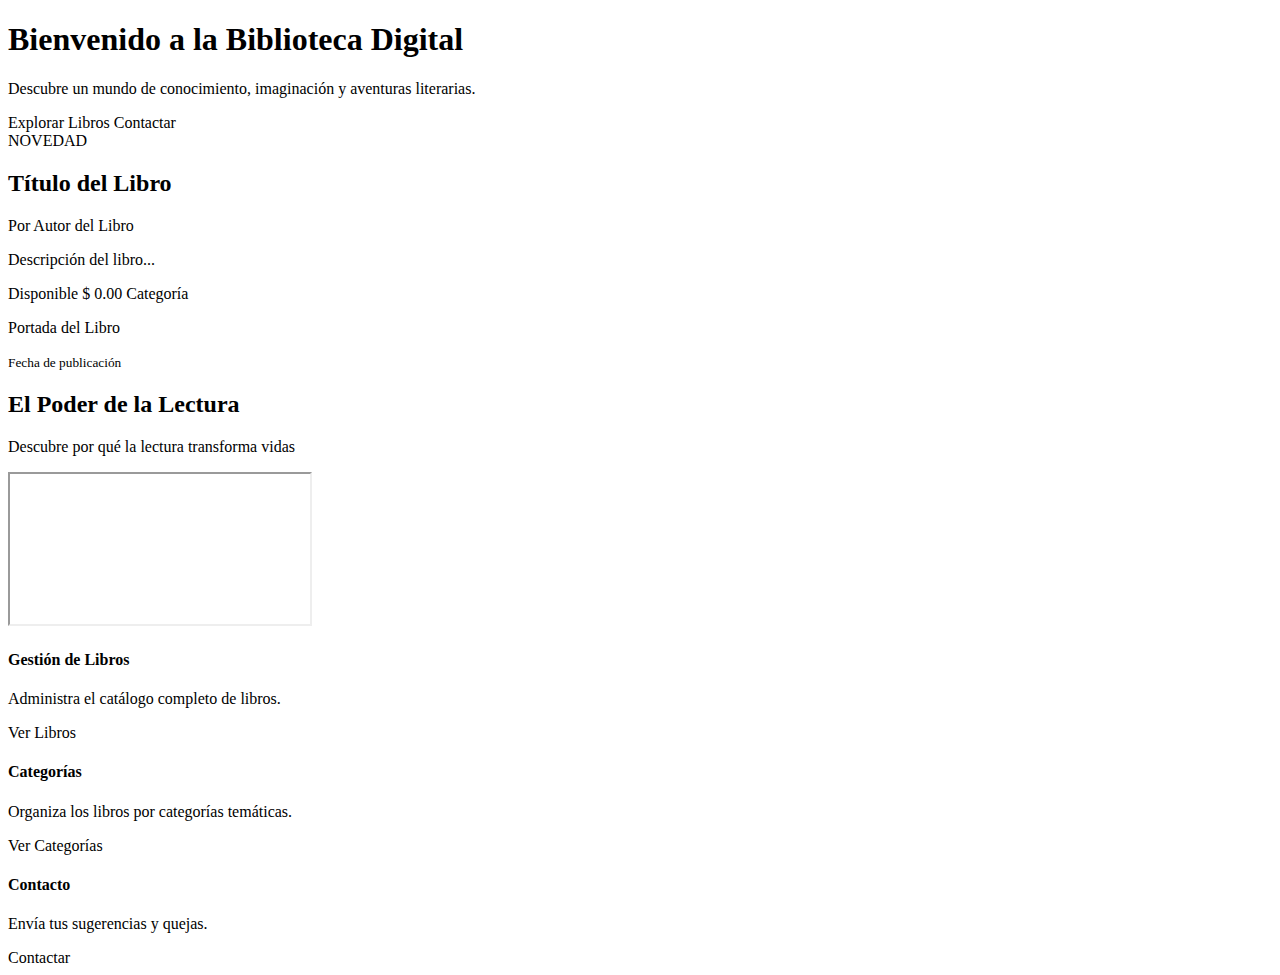
<file: bilblioteca/src/main/resources/templates/index.html>
<!DOCTYPE html>
<html xmlns:th="http://www.thymeleaf.org">
    <head>
        <meta charset="UTF-8">
        <meta name="viewport" content="width=device-width, initial-scale=1.0">
        <title>Inicio - Biblioteca Digital</title>

        <!-- CSS desde fragment -->
    <div th:replace="~{general/fragments :: css}"></div>
</head>
<body class="d-flex flex-column min-vh-100">
    <!-- Header desde fragment -->
    <div th:replace="~{general/fragments :: header}"></div>

    <!-- Main Content -->
    <main class="flex-grow-1">
        <!-- Mensajes desde fragment -->
        <div th:replace="~{general/fragments :: mensajes}"></div>

        <!-- Hero Section -->
        <section class="hero-section">
            <div class="container">
                <div class="row align-items-center">
                    <div class="col-lg-8">
                        <h1 class="display-4 fw-bold mb-4">Bienvenido a la Biblioteca Digital</h1>
                        <p class="lead mb-4">Descubre un mundo de conocimiento, imaginación y aventuras literarias.</p>
                        <div class="d-flex gap-3 flex-wrap">
                            <a th:href="@{/libros}" class="btn btn-light btn-lg">
                                <i class="fas fa-book-open me-2"></i>Explorar Libros
                            </a>
                            <a th:href="@{/quejas/nueva}" class="btn btn-outline-light btn-lg">
                                <i class="fas fa-comments me-2"></i>Contactar
                            </a>
                        </div>
                    </div>
                    <div class="col-lg-4 text-center">
                        <i class="fas fa-book-reader fa-10x text-white opacity-75"></i>
                    </div>
                </div>
            </div>
        </section>

        <!-- Nuevo Libro Destacado -->
        <section class="py-5" th:if="${nuevoLibro}">
            <div class="container">
                <div class="row align-items-center">
                    <div class="col-md-8">
                        <span class="badge bg-primary mb-3">NOVEDAD</span>
                        <h2 class="fw-bold mb-3" th:text="${nuevoLibro.titulo}">Título del Libro</h2>
                        <p class="lead text-muted mb-3">Por <span th:text="${nuevoLibro.autor}">Autor del Libro</span></p>
                        <p class="mb-4" th:text="${nuevoLibro.descripcion}">Descripción del libro...</p>
                        <div class="d-flex gap-3 flex-wrap">
                            <span class="badge bg-success" th:if="${nuevoLibro.disponible}">
                                <i class="fas fa-check me-1"></i>Disponible
                            </span>
                            <span class="badge bg-warning text-dark" th:if="${nuevoLibro.precio}">
                                <i class="fas fa-tag me-1"></i>$
                                <span th:text="${nuevoLibro.precio}">0.00</span>
                            </span>
                            <span class="badge bg-info" th:text="${nuevoLibro.categoria.nombre}">Categoría</span>
                        </div>
                    </div>
                    <div class="col-md-4 text-center">
                        <div class="book-preview">
                            <i class="fas fa-book-open fa-6x text-primary mb-3"></i>
                            <p class="text-muted mb-0">Portada del Libro</p>
                            <small class="text-muted" th:text="${nuevoLibro.fechaPublicacion}">Fecha de publicación</small>
                        </div>
                    </div>
                </div>
            </div>
        </section>

        <!-- Video Educativo -->
        <section class="py-5 bg-light">
            <div class="container">
                <div class="row">
                    <div class="col-12 text-center mb-5">
                        <h2 class="fw-bold">El Poder de la Lectura</h2>
                        <p class="lead text-muted">Descubre por qué la lectura transforma vidas</p>
                    </div>
                    <div class="col-lg-8 mx-auto">
                        <div class="ratio ratio-16x9">
                            <iframe src="https://www.youtube.com/embed/SKVcQnyEIT8" 
                                    title="Video sobre la importancia de la lectura" 
                                    allowfullscreen
                                    class="rounded shadow"></iframe>
                        </div>
                    </div>
                </div>
            </div>
        </section>

        <!-- Información de la Biblioteca -->
        <section class="py-5">
            <div class="container">
                <div class="row">
                    <div class="col-md-4 text-center mb-4">
                        <div class="card book-card h-100">
                            <div class="card-body">
                                <i class="fas fa-book fa-3x text-primary mb-3"></i>
                                <h4>Gestión de Libros</h4>
                                <p class="text-muted">Administra el catálogo completo de libros.</p>
                                <a th:href="@{/libros}" class="btn btn-outline-primary">Ver Libros</a>
                            </div>
                        </div>
                    </div>
                    <div class="col-md-4 text-center mb-4">
                        <div class="card book-card h-100">
                            <div class="card-body">
                                <i class="fas fa-tags fa-3x text-primary mb-3"></i>
                                <h4>Categorías</h4>
                                <p class="text-muted">Organiza los libros por categorías temáticas.</p>
                                <a th:href="@{/categorias}" class="btn btn-outline-primary">Ver Categorías</a>
                            </div>
                        </div>
                    </div>
                    <div class="col-md-4 text-center mb-4">
                        <div class="card book-card h-100">
                            <div class="card-body">
                                <i class="fas fa-comments fa-3x text-primary mb-3"></i>
                                <h4>Contacto</h4>
                                <p class="text-muted">Envía tus sugerencias y quejas.</p>
                                <a th:href="@{/quejas/nueva}" class="btn btn-outline-primary">Contactar</a>
                            </div>
                        </div>
                    </div>
                </div>
            </div>
        </section>
    </main>

    <!-- Footer desde fragment -->
    <div th:replace="~{general/fragments :: footer}"></div>

    <!-- Scripts desde fragment -->
    <div th:replace="~{general/fragments :: scripts}"></div>
</body>
</html>
</file>
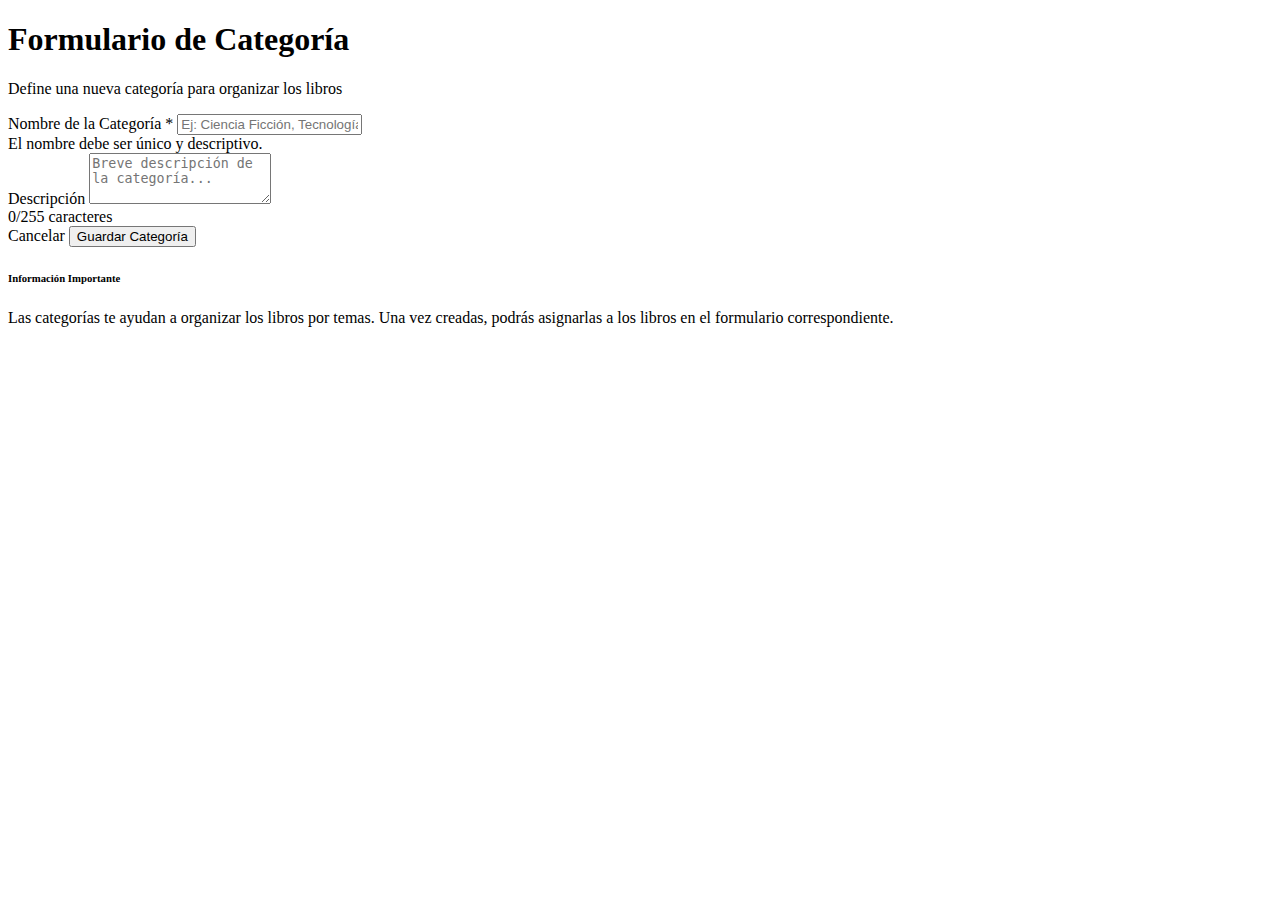
<file: bilblioteca/src/main/resources/templates/categoria/formulario.html>
<!DOCTYPE html>
<html xmlns:th="http://www.thymeleaf.org">
<head>
    <meta charset="UTF-8">
    <meta name="viewport" content="width=device-width, initial-scale=1.0">
    <title th:text="${titulo} + ' - Biblioteca'"></title>
    <div th:replace="~{general/fragments :: css}"></div>
</head>
<body class="d-flex flex-column min-vh-100">
    <div th:replace="~{general/fragments :: header}"></div>

    <main class="flex-grow-1 py-4">
        <div class="container">
            <div class="row justify-content-center">
                <div class="col-lg-6">
                    <div th:replace="~{general/fragments :: mensajes}"></div>

                    <!-- Page Header -->
                    <div class="text-center mb-5">
                        <h1 class="fw-bold" th:text="${titulo}">
                            <i class="fas fa-tag me-2"></i>Formulario de Categoría
                        </h1>
                        <p class="lead text-muted">Define una nueva categoría para organizar los libros</p>
                    </div>

                    <!-- Category Form -->
                    <div class="card shadow">
                        <div class="card-body p-4">
                            <form th:action="@{/categorias/guardar}" th:object="${categoria}" method="post">
                                <!-- Nombre -->
                                <div class="mb-3">
                                    <label for="nombre" class="form-label">Nombre de la Categoría *</label>
                                    <input type="text" class="form-control" id="nombre" th:field="*{nombre}" 
                                           required maxlength="100" placeholder="Ej: Ciencia Ficción, Tecnología, etc.">
                                    <div class="form-text">El nombre debe ser único y descriptivo.</div>
                                </div>

                                <!-- Descripción -->
                                <div class="mb-4">
                                    <label for="descripcion" class="form-label">Descripción</label>
                                    <textarea class="form-control" id="descripcion" th:field="*{descripcion}" 
                                              rows="3" maxlength="255" 
                                              placeholder="Breve descripción de la categoría..."></textarea>
                                    <div class="form-text">
                                        <span id="charCount">0</span>/255 caracteres
                                    </div>
                                </div>

                                <!-- Form Actions -->
                                <div class="d-flex gap-3 justify-content-end">
                                    <a th:href="@{/categorias}" class="btn btn-secondary">
                                        <i class="fas fa-arrow-left me-2"></i>Cancelar
                                    </a>
                                    <button type="submit" class="btn btn-primary">
                                        <i class="fas fa-save me-2"></i>Guardar Categoría
                                    </button>
                                </div>
                            </form>
                        </div>
                    </div>

                    <!-- Info Card -->
                    <div class="card mt-4 border-info">
                        <div class="card-body">
                            <h6 class="card-title text-info">
                                <i class="fas fa-info-circle me-2"></i>Información Importante
                            </h6>
                            <p class="card-text small text-muted mb-0">
                                Las categorías te ayudan a organizar los libros por temas. 
                                Una vez creadas, podrás asignarlas a los libros en el formulario correspondiente.
                            </p>
                        </div>
                    </div>
                </div>
            </div>
        </div>
    </main>

    <div th:replace="~{general/fragments :: footer}"></div>
    <div th:replace="~{general/fragments :: scripts}"></div>

    <!-- Character Counter Script -->
    <script>
        document.addEventListener('DOMContentLoaded', function() {
            const descripcion = document.getElementById('descripcion');
            const counter = document.getElementById('charCount');
            
            if (descripcion && counter) {
                // Establecer contador inicial
                counter.textContent = descripcion.value.length;
                
                // Actualizar contador al escribir
                descripcion.addEventListener('input', function() {
                    counter.textContent = this.value.length;
                });
            }
        });
    </script>
</body>
</html>
</file>
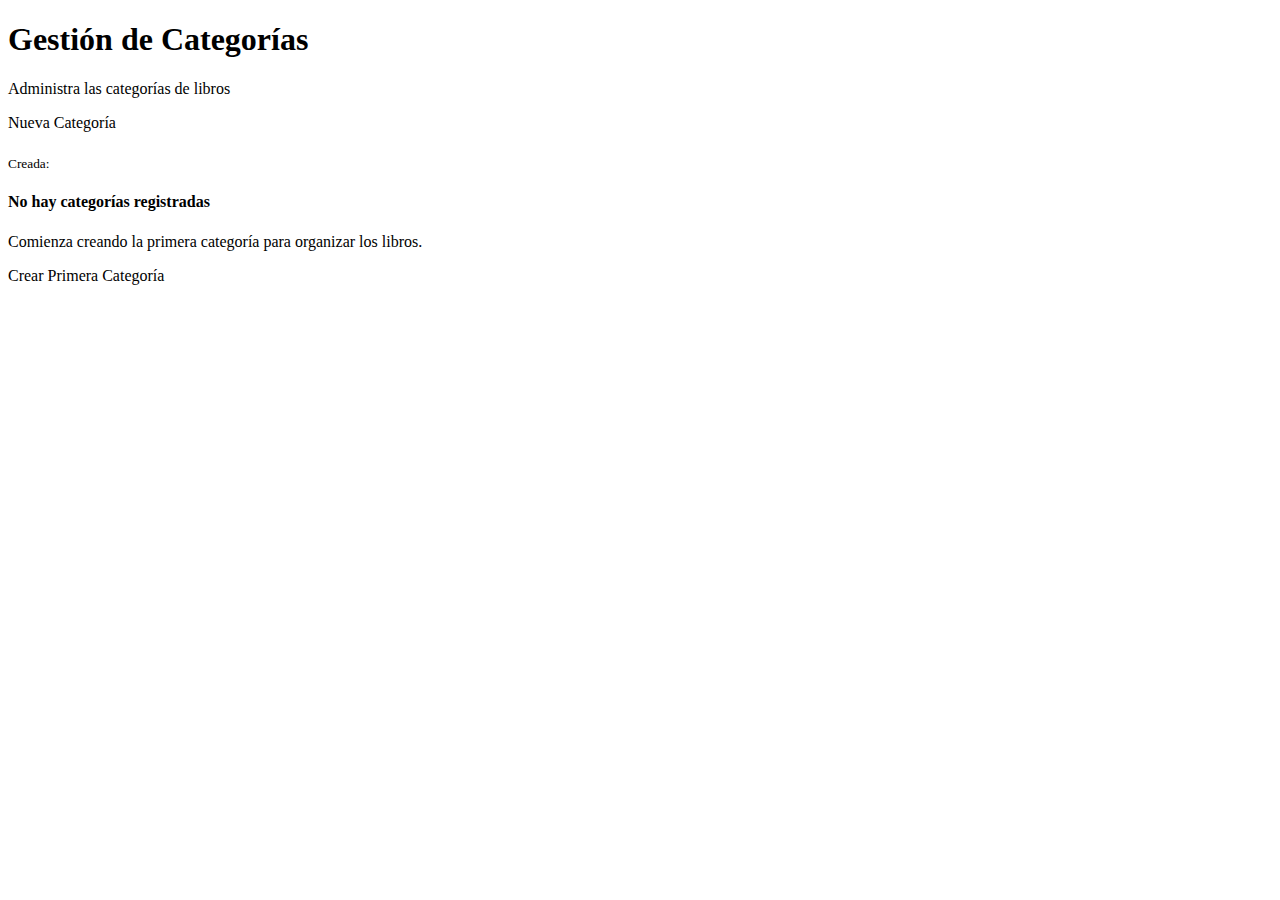
<file: bilblioteca/src/main/resources/templates/categoria/listar.html>
<!DOCTYPE html>
<html xmlns:th="http://www.thymeleaf.org">
<head>
    <meta charset="UTF-8">
    <meta name="viewport" content="width=device-width, initial-scale=1.0">
    <title>Gestión de Categorías - Biblioteca</title>
    <div th:replace="~{general/fragments :: css}"></div>
</head>
<body class="d-flex flex-column min-vh-100">
    <div th:replace="~{general/fragments :: header}"></div>

    <main class="flex-grow-1 py-4">
        <div class="container">
            <div th:replace="~{general/fragments :: mensajes}"></div>

            <!-- Page Header -->
            <div class="row mb-4">
                <div class="col">
                    <h1 class="fw-bold">
                        <i class="fas fa-tags me-2"></i>Gestión de Categorías
                    </h1>
                    <p class="lead text-muted">Administra las categorías de libros</p>
                </div>
                <div class="col-auto">
                    <a th:href="@{/categorias/nueva}" class="btn btn-primary btn-lg">
                        <i class="fas fa-plus me-2"></i>Nueva Categoría
                    </a>
                </div>
            </div>

            <!-- Categories Cards -->
            <div th:if="${categorias}">
                <div class="row">
                    <div th:each="categoria : ${categorias}" class="col-lg-4 col-md-6 mb-4">
                        <div class="card h-100">
                            <div class="card-body">
                                <div class="d-flex justify-content-between align-items-start mb-3">
                                    <h5 class="card-title" th:text="${categoria.nombre}"></h5>
                                    <div class="btn-group">
                                        <a th:href="@{/categorias/editar/{id}(id=${categoria.id})}" 
                                           class="btn btn-warning btn-sm">
                                            <i class="fas fa-edit"></i>
                                        </a>
                                        <a th:href="@{/categorias/eliminar/{id}(id=${categoria.id})}" 
                                           class="btn btn-danger btn-sm"
                                           onclick="return confirm('¿Estás seguro de eliminar esta categoría?')">
                                            <i class="fas fa-trash"></i>
                                        </a>
                                    </div>
                                </div>
                                <p class="card-text text-muted" th:text="${categoria.descripcion} ?: 'Sin descripción'"></p>
                                <div class="mt-auto">
                                    <small class="text-muted">
                                        <i class="fas fa-calendar me-1"></i>
                                        Creada: <span th:text="${categoria.createdAt}"></span>
                                    </small>
                                </div>
                            </div>
                        </div>
                    </div>
                </div>
            </div>
            
            <!-- Empty State -->
            <div th:unless="${categorias}" class="text-center py-5">
                <div class="empty-state">
                    <i class="fas fa-tags fa-4x mb-3"></i>
                    <h4 class="text-muted">No hay categorías registradas</h4>
                    <p class="text-muted">Comienza creando la primera categoría para organizar los libros.</p>
                    <a th:href="@{/categorias/nueva}" class="btn btn-primary">
                        <i class="fas fa-plus me-2"></i>Crear Primera Categoría
                    </a>
                </div>
            </div>
        </div>
    </main>

    <div th:replace="~{general/fragments :: footer}"></div>
    <div th:replace="~{general/fragments :: scripts}"></div>
</body>
</html>
</file>
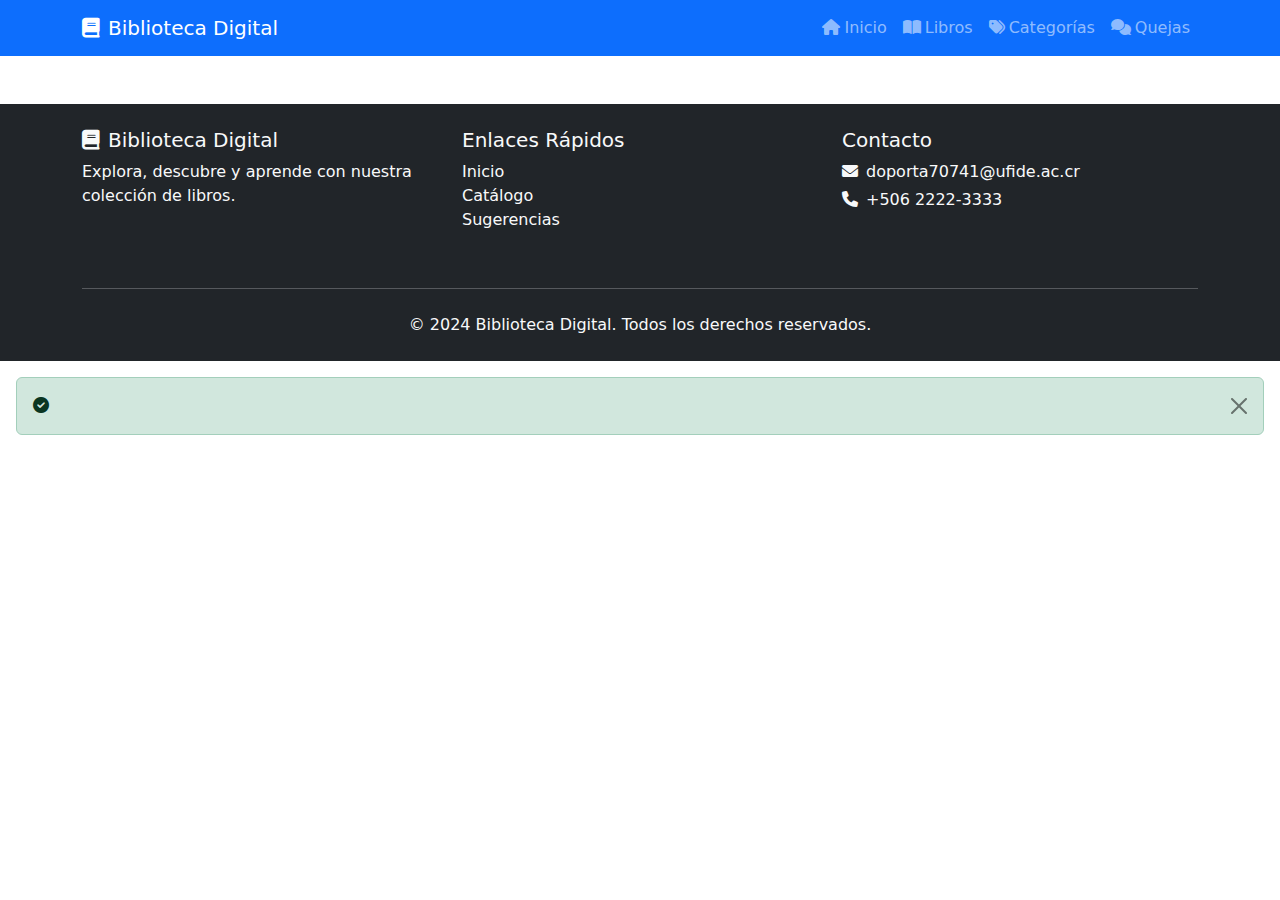
<file: bilblioteca/src/main/resources/templates/general/fragments.html>
<!DOCTYPE html>
<html xmlns:th="http://www.thymeleaf.org">
<head>
    <meta charset="UTF-8">
    <title>Fragments</title>
</head>
<body>
    <!-- Header Fragment COMPLETO -->
    <div th:fragment="header">
        <nav class="navbar navbar-expand-lg navbar-dark bg-primary">
            <div class="container">
                <a class="navbar-brand" th:href="@{/}">
                    <i class="fas fa-book me-2"></i>Biblioteca Digital
                </a>
                <button class="navbar-toggler" type="button" data-bs-toggle="collapse" data-bs-target="#navbarNav">
                    <span class="navbar-toggler-icon"></span>
                </button>
                <div class="collapse navbar-collapse" id="navbarNav">
                    <ul class="navbar-nav ms-auto">
                        <li class="nav-item">
                            <a class="nav-link" th:href="@{/}">
                                <i class="fas fa-home me-1"></i>Inicio
                            </a>
                        </li>
                        <li class="nav-item">
                            <a class="nav-link" th:href="@{/libros}">
                                <i class="fas fa-book-open me-1"></i>Libros
                            </a>
                        </li>
                        <li class="nav-item">
                            <a class="nav-link" th:href="@{/categorias}">
                                <i class="fas fa-tags me-1"></i>Categorías
                            </a>
                        </li>
                        <li class="nav-item">
                            <a class="nav-link" th:href="@{/quejas/nueva}">
                                <i class="fas fa-comments me-1"></i>Quejas
                            </a>
                        </li>
                    </ul>
                </div>
            </div>
        </nav>
    </div>

    <!-- Footer Fragment COMPLETO -->
    <div th:fragment="footer">
        <footer class="bg-dark text-light py-4 mt-5">
            <div class="container">
                <div class="row">
                    <div class="col-md-4 mb-3">
                        <h5><i class="fas fa-book me-2"></i>Biblioteca Digital</h5>
                        <p class="mb-0">Explora, descubre y aprende con nuestra colección de libros.</p>
                    </div>
                    <div class="col-md-4 mb-3">
                        <h5>Enlaces Rápidos</h5>
                        <ul class="list-unstyled">
                            <li><a th:href="@{/}" class="text-light text-decoration-none">Inicio</a></li>
                            <li><a th:href="@{/libros}" class="text-light text-decoration-none">Catálogo</a></li>
                            <li><a th:href="@{/quejas/nueva}" class="text-light text-decoration-none">Sugerencias</a></li>
                        </ul>
                    </div>
                    <div class="col-md-4 mb-3">
                        <h5>Contacto</h5>
                        <p class="mb-1"><i class="fas fa-envelope me-2"></i>doporta70741@ufide.ac.cr</p>
                        <p class="mb-0"><i class="fas fa-phone me-2"></i>+506 2222-3333</p>
                    </div>
                </div>
                <hr class="my-4">
                <div class="text-center">
                    <p class="mb-0">&copy; 2024 Biblioteca Digital. Todos los derechos reservados.</p>
                </div>
            </div>
        </footer>
    </div>

    <!-- CSS Fragment COMPLETO -->
    <div th:fragment="css">
        <!-- Bootstrap CSS -->
        <link href="https://cdn.jsdelivr.net/npm/bootstrap@5.1.3/dist/css/bootstrap.min.css" rel="stylesheet">
        <!-- Font Awesome -->
        <link rel="stylesheet" href="https://cdnjs.cloudflare.com/ajax/libs/font-awesome/6.0.0/css/all.min.css">
        
        <!-- Nuestros 3 CSS -->
        <link rel="stylesheet" th:href="@{/css/style.css}">
        <link rel="stylesheet" th:href="@{/css/components.css}">
        <link rel="stylesheet" th:href="@{/css/responsive.css}">
        
        <style>
            .hero-section {
                background: linear-gradient(135deg, #2c3e50 0%, #3498db 100%);
                color: white;
                padding: 5rem 0;
            }
            .book-card {
                transition: transform 0.3s ease;
                height: 100%;
            }
            .book-card:hover {
                transform: translateY(-5px);
            }
        </style>
    </div>

    <!-- Scripts Fragment COMPLETO -->
    <div th:fragment="scripts">
        <!-- Bootstrap JS -->
        <script src="https://cdn.jsdelivr.net/npm/bootstrap@5.1.3/dist/js/bootstrap.bundle.min.js"></script>
    </div>

    <!-- Mensajes Flash Fragment -->
    <div th:fragment="mensajes">
        <div th:if="${mensaje}" class="alert alert-success alert-dismissible fade show m-3" role="alert">
            <i class="fas fa-check-circle me-2"></i>
            <span th:text="${mensaje}"></span>
            <button type="button" class="btn-close" data-bs-dismiss="alert"></button>
        </div>
    </div>
</body>
</html>
</file>
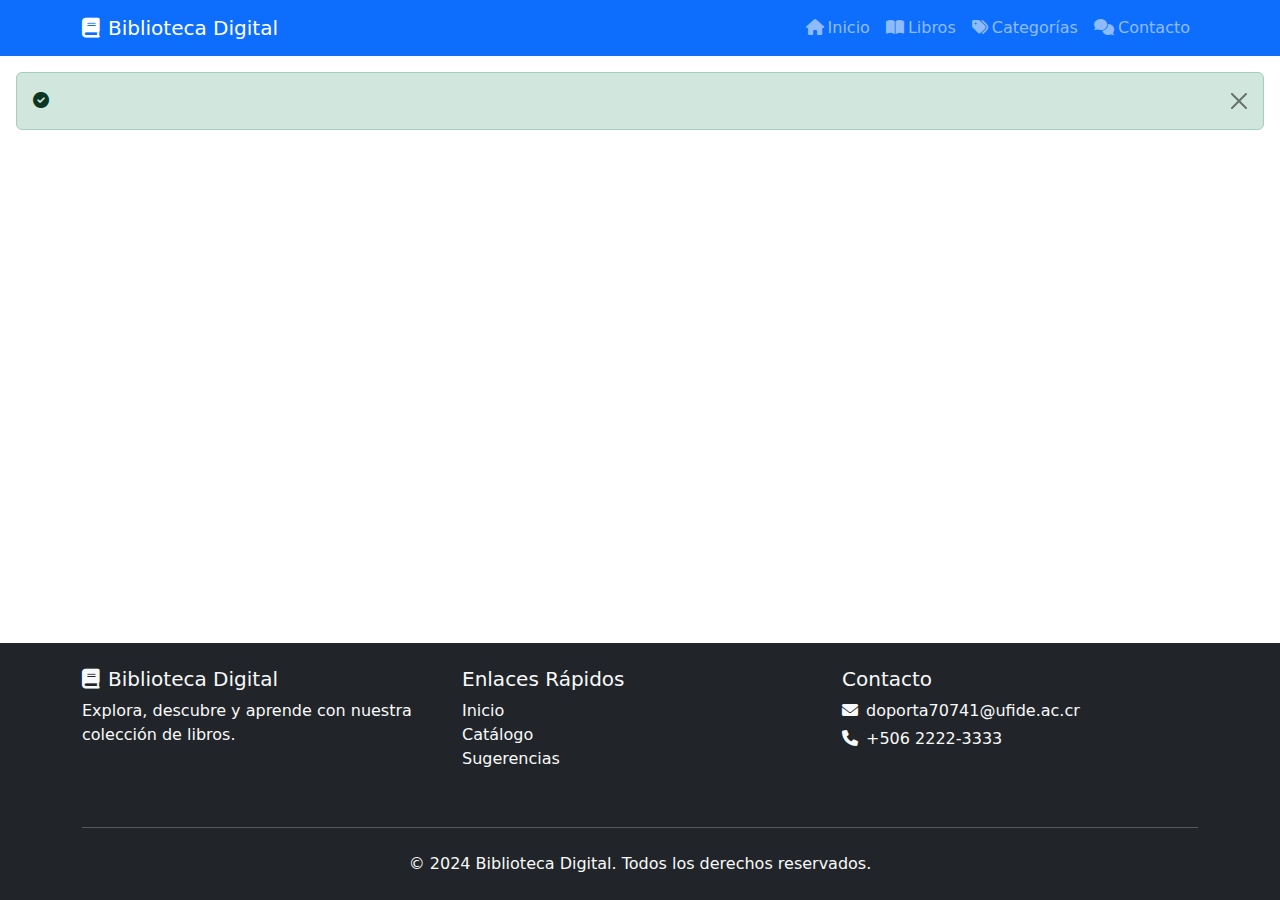
<file: bilblioteca/src/main/resources/templates/general/layout.html>
<!DOCTYPE html>
<html xmlns:th="http://www.thymeleaf.org"
      xmlns:layout="http://www.ultraq.net.nz/thymeleaf/layout">
<head>
    <meta charset="UTF-8">
    <meta name="viewport" content="width=device-width, initial-scale=1.0">
    <title layout:title-pattern="$CONTENT_TITLE - Biblioteca">Biblioteca Digital</title>
    
    <!-- Bootstrap CSS -->
    <link href="https://cdn.jsdelivr.net/npm/bootstrap@5.1.3/dist/css/bootstrap.min.css" rel="stylesheet">
    <!-- Font Awesome -->
    <link rel="stylesheet" href="https://cdnjs.cloudflare.com/ajax/libs/font-awesome/6.0.0/css/all.min.css">
    
    <!-- Nuestros CSS -->
    <link rel="stylesheet" th:href="@{/css/style.css}">
    <link rel="stylesheet" th:href="@{/css/components.css}">
    <link rel="stylesheet" th:href="@{/css/responsive.css}">
</head>
<body class="d-flex flex-column min-vh-100">
    <!-- Header -->
    <header>
        <nav class="navbar navbar-expand-lg navbar-dark bg-primary">
            <div class="container">
                <a class="navbar-brand" th:href="@{/}">
                    <i class="fas fa-book me-2"></i>Biblioteca Digital
                </a>
                <button class="navbar-toggler" type="button" data-bs-toggle="collapse" data-bs-target="#navbarNav">
                    <span class="navbar-toggler-icon"></span>
                </button>
                <div class="collapse navbar-collapse" id="navbarNav">
                    <ul class="navbar-nav ms-auto">
                        <li class="nav-item">
                            <a class="nav-link" th:href="@{/}">
                                <i class="fas fa-home me-1"></i>Inicio
                            </a>
                        </li>
                        <li class="nav-item">
                            <a class="nav-link" th:href="@{/libros}">
                                <i class="fas fa-book-open me-1"></i>Libros
                            </a>
                        </li>
                        <li class="nav-item">
                            <a class="nav-link" th:href="@{/categorias}">
                                <i class="fas fa-tags me-1"></i>Categorías
                            </a>
                        </li>
                        <li class="nav-item">
                            <a class="nav-link" th:href="@{/quejas/nueva}">
                                <i class="fas fa-comments me-1"></i>Contacto
                            </a>
                        </li>
                    </ul>
                </div>
            </div>
        </nav>
    </header>

    <!-- Main Content -->
    <main class="flex-grow-1">
        <!-- Flash Messages -->
        <div th:if="${mensaje}" class="alert alert-success alert-dismissible fade show m-3" role="alert">
            <i class="fas fa-check-circle me-2"></i>
            <span th:text="${mensaje}"></span>
            <button type="button" class="btn-close" data-bs-dismiss="alert"></button>
        </div>

        <!-- Page Content -->
        <div layout:fragment="content">
            <!-- Content will be inserted here -->
        </div>
    </main>

    <!-- Footer -->
    <footer class="bg-dark text-light py-4 mt-5">
        <div class="container">
            <div class="row">
                <div class="col-md-4 mb-3">
                    <h5><i class="fas fa-book me-2"></i>Biblioteca Digital</h5>
                    <p class="mb-0">Explora, descubre y aprende con nuestra colección de libros.</p>
                </div>
                <div class="col-md-4 mb-3">
                    <h5>Enlaces Rápidos</h5>
                    <ul class="list-unstyled">
                        <li><a th:href="@{/}" class="text-light text-decoration-none">Inicio</a></li>
                        <li><a th:href="@{/libros}" class="text-light text-decoration-none">Catálogo</a></li>
                        <li><a th:href="@{/quejas/nueva}" class="text-light text-decoration-none">Sugerencias</a></li>
                    </ul>
                </div>
                <div class="col-md-4 mb-3">
                    <h5>Contacto</h5>
                    <p class="mb-1"><i class="fas fa-envelope me-2"></i>doporta70741@ufide.ac.cr</p>
                    <p class="mb-0"><i class="fas fa-phone me-2"></i>+506 2222-3333</p>
                </div>
            </div>
            <hr class="my-4">
            <div class="text-center">
                <p class="mb-0">&copy; 2024 Biblioteca Digital. Todos los derechos reservados.</p>
            </div>
        </div>
    </footer>

    <!-- Bootstrap JS -->
    <script src="https://cdn.jsdelivr.net/npm/bootstrap@5.1.3/dist/js/bootstrap.bundle.min.js"></script>
    
    <!-- Scripts específicos de página -->
    <div layout:fragment="scripts"></div>
</body>
</html>
</file>
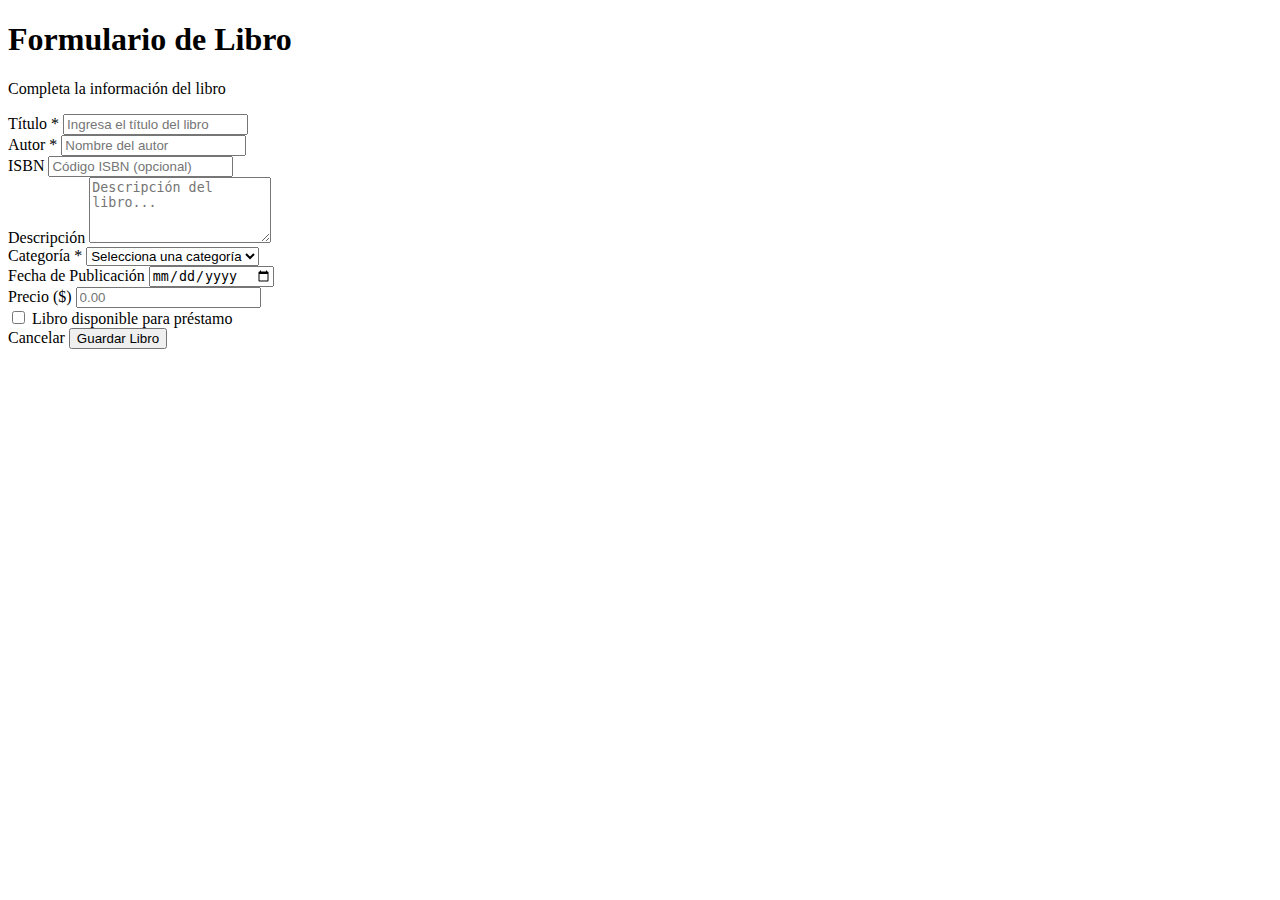
<file: bilblioteca/src/main/resources/templates/libro/formulario.html>
<!DOCTYPE html>
<html xmlns:th="http://www.thymeleaf.org">
<head>
    <meta charset="UTF-8">
    <meta name="viewport" content="width=device-width, initial-scale=1.0">
    <title th:text="${titulo} + ' - Biblioteca'"></title>
    <div th:replace="~{general/fragments :: css}"></div>
</head>
<body class="d-flex flex-column min-vh-100">
    <div th:replace="~{general/fragments :: header}"></div>

    <main class="flex-grow-1 py-4">
        <div class="container">
            <div class="row justify-content-center">
                <div class="col-lg-8">
                    <div th:replace="~{general/fragments :: mensajes}"></div>

                    <!-- Page Header -->
                    <div class="text-center mb-5">
                        <h1 class="fw-bold" th:text="${titulo}">
                            <i class="fas fa-book me-2"></i>Formulario de Libro
                        </h1>
                        <p class="lead text-muted">Completa la información del libro</p>
                    </div>

                    <!-- Book Form -->
                    <div class="card shadow">
                        <div class="card-body p-4">
                            <form th:action="@{/libros/guardar}" th:object="${libro}" method="post">
                                <!-- Título -->
                                <div class="mb-3">
                                    <label for="titulo" class="form-label">Título *</label>
                                    <input type="text" class="form-control" id="titulo" th:field="*{titulo}" 
                                           required maxlength="255" placeholder="Ingresa el título del libro">
                                </div>

                                <!-- Autor -->
                                <div class="mb-3">
                                    <label for="autor" class="form-label">Autor *</label>
                                    <input type="text" class="form-control" id="autor" th:field="*{autor}" 
                                           required maxlength="200" placeholder="Nombre del autor">
                                </div>

                                <!-- ISBN -->
                                <div class="mb-3">
                                    <label for="isbn" class="form-label">ISBN</label>
                                    <input type="text" class="form-control" id="isbn" th:field="*{isbn}" 
                                           maxlength="20" placeholder="Código ISBN (opcional)">
                                </div>

                                <!-- Descripción -->
                                <div class="mb-3">
                                    <label for="descripcion" class="form-label">Descripción</label>
                                    <textarea class="form-control" id="descripcion" th:field="*{descripcion}" 
                                              rows="4" placeholder="Descripción del libro..."></textarea>
                                </div>

                                <!-- Categoría -->
                                <div class="mb-3">
                                    <label for="categoria" class="form-label">Categoría *</label>
                                    <select class="form-select" id="categoria" th:field="*{categoria}" required>
                                        <option value="">Selecciona una categoría</option>
                                        <option th:each="cat : ${categorias}" 
                                                th:value="${cat.id}" 
                                                th:text="${cat.nombre}">
                                        </option>
                                    </select>
                                </div>

                                <!-- Fecha Publicación -->
                                <div class="mb-3">
                                    <label for="fechaPublicacion" class="form-label">Fecha de Publicación</label>
                                    <input type="date" class="form-control" id="fechaPublicacion" 
                                           th:field="*{fechaPublicacion}">
                                </div>

                                <!-- Precio -->
                                <div class="mb-3">
                                    <label for="precio" class="form-label">Precio ($)</label>
                                    <input type="number" class="form-control" id="precio" th:field="*{precio}" 
                                           step="0.01" min="0" placeholder="0.00">
                                </div>

                                <!-- Disponible -->
                                <div class="mb-4">
                                    <div class="form-check">
                                        <input class="form-check-input" type="checkbox" id="disponible" 
                                               th:field="*{disponible}">
                                        <label class="form-check-label" for="disponible">
                                            Libro disponible para préstamo
                                        </label>
                                    </div>
                                </div>

                                <!-- Form Actions -->
                                <div class="d-flex gap-3 justify-content-end">
                                    <a th:href="@{/libros}" class="btn btn-secondary">
                                        <i class="fas fa-arrow-left me-2"></i>Cancelar
                                    </a>
                                    <button type="submit" class="btn btn-primary">
                                        <i class="fas fa-save me-2"></i>Guardar Libro
                                    </button>
                                </div>
                            </form>
                        </div>
                    </div>
                </div>
            </div>
        </div>
    </main>

    <div th:replace="~{general/fragments :: footer}"></div>
    <div th:replace="~{general/fragments :: scripts}"></div>
</body>
</html>
</file>
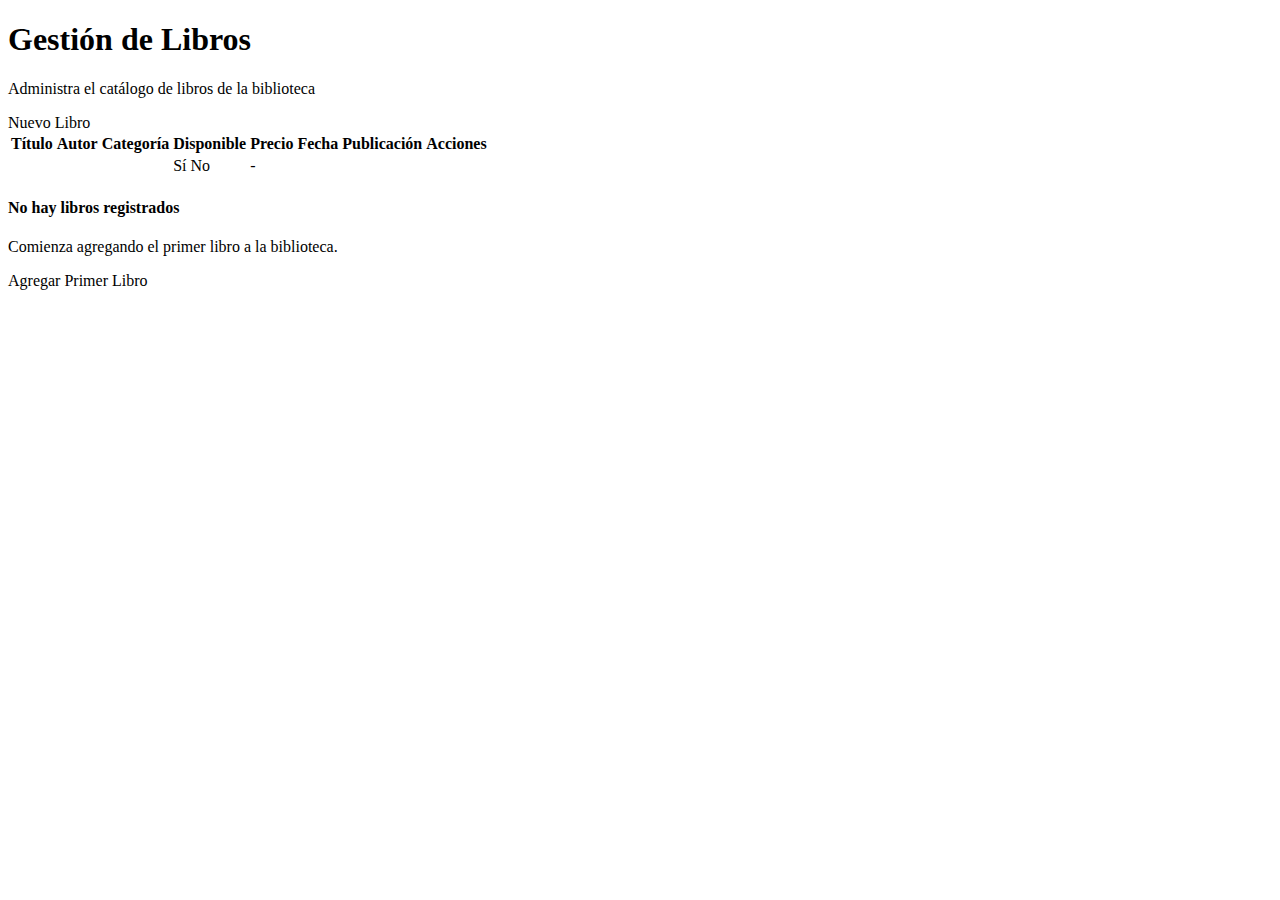
<file: bilblioteca/src/main/resources/templates/libro/listar.html>
<!DOCTYPE html>
<html xmlns:th="http://www.thymeleaf.org">
<head>
    <meta charset="UTF-8">
    <meta name="viewport" content="width=device-width, initial-scale=1.0">
    <title>Gestión de Libros - Biblioteca</title>
    <div th:replace="~{general/fragments :: css}"></div>
</head>
<body class="d-flex flex-column min-vh-100">
    <div th:replace="~{general/fragments :: header}"></div>

    <main class="flex-grow-1 py-4">
        <div class="container">
            <div th:replace="~{general/fragments :: mensajes}"></div>

            <!-- Page Header -->
            <div class="row mb-4">
                <div class="col">
                    <h1 class="fw-bold">
                        <i class="fas fa-book-open me-2"></i>Gestión de Libros
                    </h1>
                    <p class="lead text-muted">Administra el catálogo de libros de la biblioteca</p>
                </div>
                <div class="col-auto">
                    <a th:href="@{/libros/nuevo}" class="btn btn-primary btn-lg">
                        <i class="fas fa-plus me-2"></i>Nuevo Libro
                    </a>
                </div>
            </div>

            <!-- Books Table -->
            <div class="card shadow">
                <div class="card-body">
                    <div th:if="${libros}">
                        <div class="table-responsive">
                            <table class="table table-hover">
                                <thead>
                                    <tr>
                                        <th>Título</th>
                                        <th>Autor</th>
                                        <th>Categoría</th>
                                        <th>Disponible</th>
                                        <th>Precio</th>
                                        <th>Fecha Publicación</th>
                                        <th>Acciones</th>
                                    </tr>
                                </thead>
                                <tbody>
                                    <tr th:each="libro : ${libros}">
                                        <td th:text="${libro.titulo}"></td>
                                        <td th:text="${libro.autor}"></td>
                                        <td>
                                            <span class="badge bg-info" th:text="${libro.categoria.nombre}"></span>
                                        </td>
                                        <td>
                                            <span th:if="${libro.disponible}" class="badge bg-success">Sí</span>
                                            <span th:unless="${libro.disponible}" class="badge bg-danger">No</span>
                                        </td>
                                        <td>
                                            <span th:if="${libro.precio}" th:text="'$' + ${libro.precio}"></span>
                                            <span th:unless="${libro.precio}" class="text-muted">-</span>
                                        </td>
                                        <td th:text="${libro.fechaPublicacion}"></td>
                                        <td>
                                            <div class="btn-group" role="group">
                                                <a th:href="@{/libros/editar/{id}(id=${libro.id})}" 
                                                   class="btn btn-warning btn-sm">
                                                    <i class="fas fa-edit"></i>
                                                </a>
                                                <a th:href="@{/libros/eliminar/{id}(id=${libro.id})}" 
                                                   class="btn btn-danger btn-sm"
                                                   onclick="return confirm('¿Estás seguro de eliminar este libro?')">
                                                    <i class="fas fa-trash"></i>
                                                </a>
                                            </div>
                                        </td>
                                    </tr>
                                </tbody>
                            </table>
                        </div>
                    </div>
                    
                    <!-- Empty State -->
                    <div th:unless="${libros}" class="text-center py-5">
                        <div class="empty-state">
                            <i class="fas fa-book fa-4x mb-3"></i>
                            <h4 class="text-muted">No hay libros registrados</h4>
                            <p class="text-muted">Comienza agregando el primer libro a la biblioteca.</p>
                            <a th:href="@{/libros/nuevo}" class="btn btn-primary">
                                <i class="fas fa-plus me-2"></i>Agregar Primer Libro
                            </a>
                        </div>
                    </div>
                </div>
            </div>
        </div>
    </main>

    <div th:replace="~{general/fragments :: footer}"></div>
    <div th:replace="~{general/fragments :: scripts}"></div>
</body>
</html>
</file>
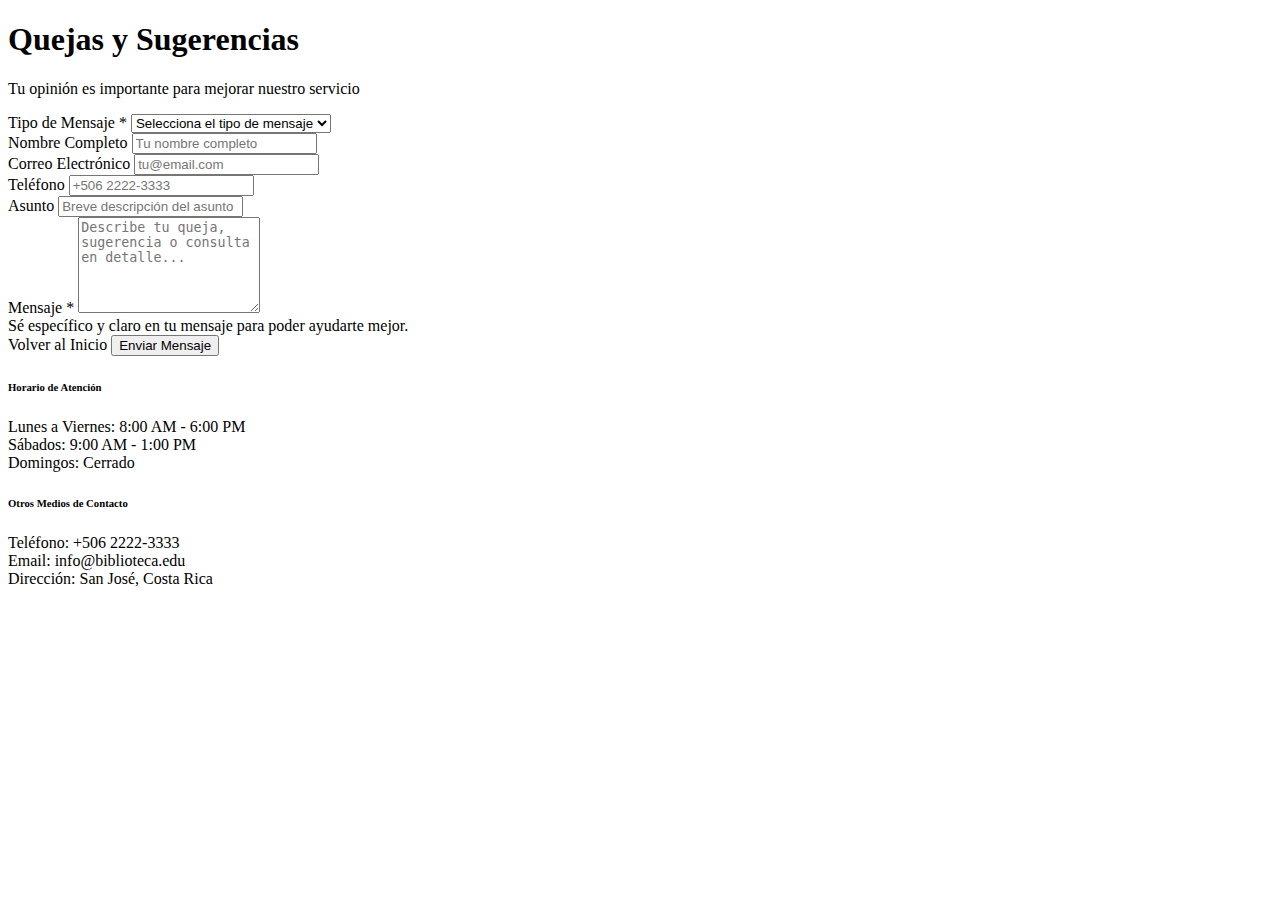
<file: bilblioteca/src/main/resources/templates/quejas/formulario.html>
<!DOCTYPE html>
<html xmlns:th="http://www.thymeleaf.org">
<head>
    <meta charset="UTF-8">
    <meta name="viewport" content="width=device-width, initial-scale=1.0">
    <title>Quejas y Sugerencias - Biblioteca</title>
    <div th:replace="~{general/fragments :: css}"></div>
</head>
<body class="d-flex flex-column min-vh-100">
    <div th:replace="~{general/fragments :: header}"></div>

    <main class="flex-grow-1 py-4">
        <div class="container">
            <div class="row justify-content-center">
                <div class="col-lg-8">
                    <div th:replace="~{general/fragments :: mensajes}"></div>

                    <!-- Page Header -->
                    <div class="text-center mb-5">
                        <h1 class="fw-bold">
                            <i class="fas fa-comments me-2"></i>Quejas y Sugerencias
                        </h1>
                        <p class="lead text-muted">Tu opinión es importante para mejorar nuestro servicio</p>
                    </div>

                    <!-- Contact Form -->
                    <div class="card shadow">
                        <div class="card-body p-4">
                            <form th:action="@{/quejas/procesar}" th:object="${queja}" method="post">
                                <!-- Tipo -->
                                <div class="mb-3">
                                    <label for="tipo" class="form-label">Tipo de Mensaje *</label>
                                    <select class="form-select" id="tipo" th:field="*{tipo}" required>
                                        <option value="">Selecciona el tipo de mensaje</option>
                                        <option th:each="tipo : ${tiposQueja}" 
                                                th:value="${tipo}" 
                                                th:text="${tipo}">
                                        </option>
                                    </select>
                                </div>

                                <!-- Información Personal -->
                                <div class="row">
                                    <div class="col-md-6 mb-3">
                                        <label for="nombreCliente" class="form-label">Nombre Completo</label>
                                        <input type="text" class="form-control" id="nombreCliente" 
                                               th:field="*{nombreCliente}" maxlength="150" 
                                               placeholder="Tu nombre completo">
                                    </div>
                                    <div class="col-md-6 mb-3">
                                        <label for="email" class="form-label">Correo Electrónico</label>
                                        <input type="email" class="form-control" id="email" 
                                               th:field="*{email}" maxlength="200" 
                                               placeholder="tu@email.com">
                                    </div>
                                </div>

                                <!-- Teléfono -->
                                <div class="mb-3">
                                    <label for="telefono" class="form-label">Teléfono</label>
                                    <input type="tel" class="form-control" id="telefono" 
                                           th:field="*{telefono}" maxlength="30" 
                                           placeholder="+506 2222-3333">
                                </div>

                                <!-- Asunto -->
                                <div class="mb-3">
                                    <label for="asunto" class="form-label">Asunto</label>
                                    <input type="text" class="form-control" id="asunto" 
                                           th:field="*{asunto}" maxlength="200" 
                                           placeholder="Breve descripción del asunto">
                                </div>

                                <!-- Mensaje -->
                                <div class="mb-4">
                                    <label for="mensaje" class="form-label">Mensaje *</label>
                                    <textarea class="form-control" id="mensaje" th:field="*{mensaje}" 
                                              rows="6" required placeholder="Describe tu queja, sugerencia o consulta en detalle..."></textarea>
                                    <div class="form-text">
                                        Sé específico y claro en tu mensaje para poder ayudarte mejor.
                                    </div>
                                </div>

                                <!-- Form Actions -->
                                <div class="d-flex gap-3 justify-content-end">
                                    <a th:href="@{/}" class="btn btn-secondary">
                                        <i class="fas fa-home me-2"></i>Volver al Inicio
                                    </a>
                                    <button type="submit" class="btn btn-primary">
                                        <i class="fas fa-paper-plane me-2"></i>Enviar Mensaje
                                    </button>
                                </div>
                            </form>
                        </div>
                    </div>

                    <!-- Contact Info -->
                    <div class="row mt-4">
                        <div class="col-md-6">
                            <div class="card border-info">
                                <div class="card-body">
                                    <h6 class="card-title text-info">
                                        <i class="fas fa-clock me-2"></i>Horario de Atención
                                    </h6>
                                    <p class="card-text small text-muted mb-0">
                                        Lunes a Viernes: 8:00 AM - 6:00 PM<br>
                                        Sábados: 9:00 AM - 1:00 PM<br>
                                        Domingos: Cerrado
                                    </p>
                                </div>
                            </div>
                        </div>
                        <div class="col-md-6">
                            <div class="card border-success">
                                <div class="card-body">
                                    <h6 class="card-title text-success">
                                        <i class="fas fa-phone me-2"></i>Otros Medios de Contacto
                                    </h6>
                                    <p class="card-text small text-muted mb-0">
                                        Teléfono: +506 2222-3333<br>
                                        Email: info@biblioteca.edu<br>
                                        Dirección: San José, Costa Rica
                                    </p>
                                </div>
                            </div>
                        </div>
                    </div>
                </div>
            </div>
        </div>
    </main>

    <div th:replace="~{general/fragments :: footer}"></div>
    <div th:replace="~{general/fragments :: scripts}"></div>
</body>
</html>
</file>
